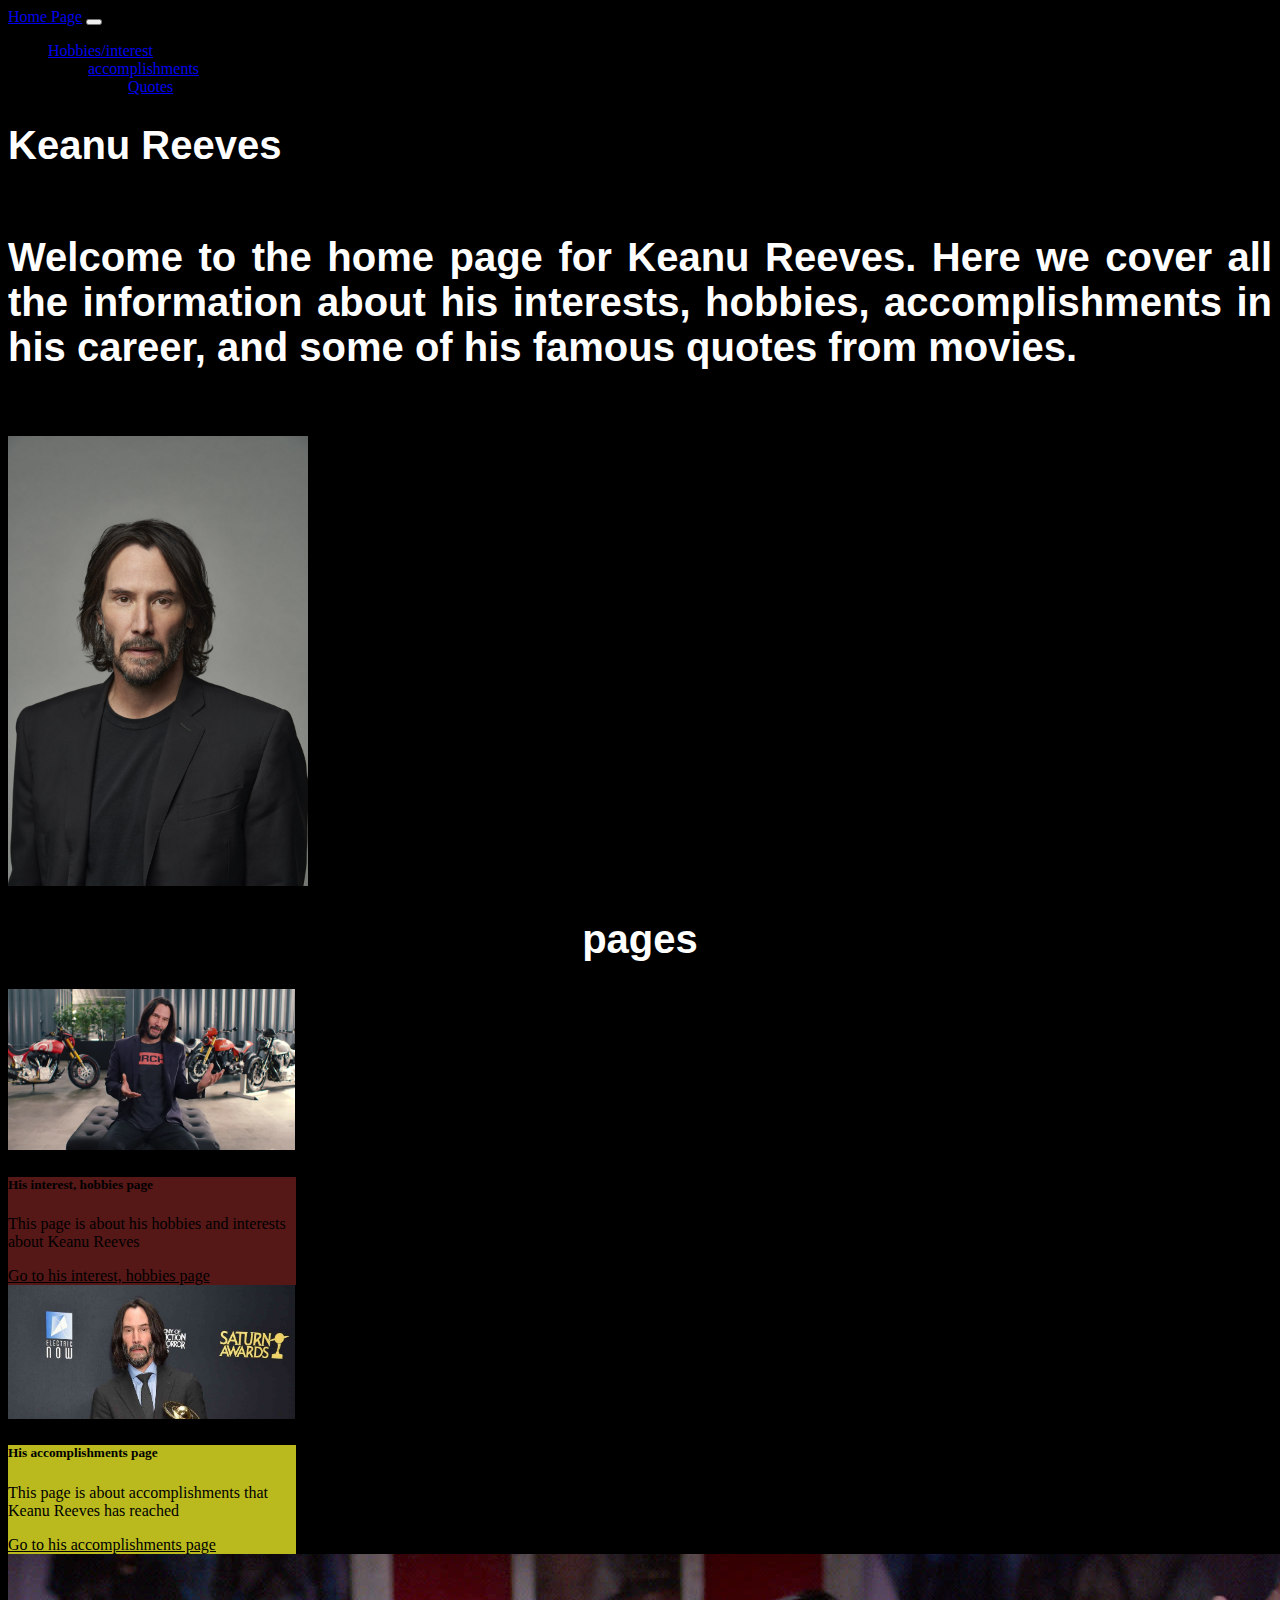
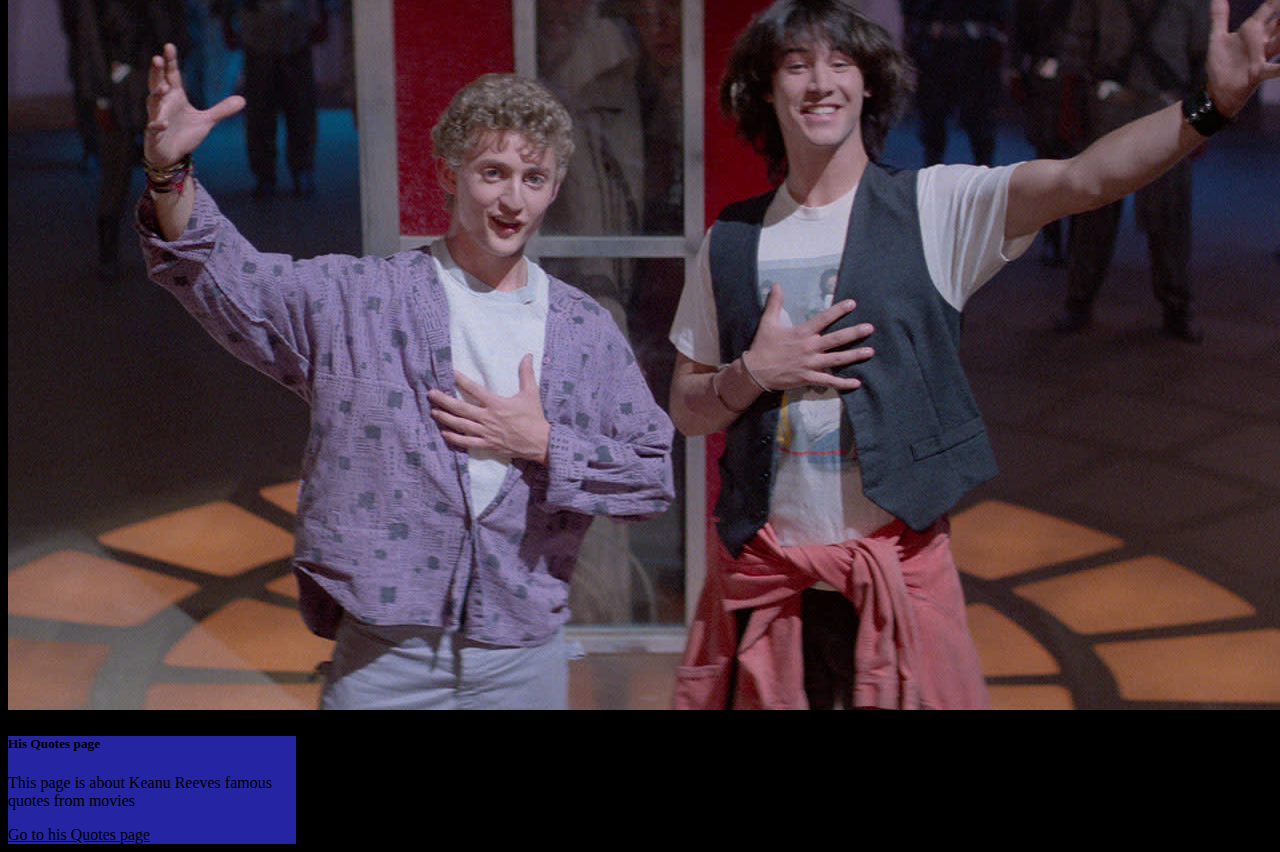
<file: index.html>
<!doctype html>
<html lang="en">
  <head>
    <meta charset="utf-8">
    <meta name="viewport" content="width=device-width, initial-scale=1">
    <title>Keanu Reeves</title>
    <link href="https://cdn.jsdelivr.net/npm/bootstrap@5.3.8/dist/css/bootstrap.min.css" rel="stylesheet" integrity="sha384-sRIl4kxILFvY47J16cr9ZwB07vP4J8+LH7qKQnuqkuIAvNWLzeN8tE5YBujZqJLB" crossorigin="anonymous">
  <link rel="stylesheet" href="style/style.css">
</head>
  <body class="body">
    <nav class="bg-color"></nav>
<nav class="navbar navbar-expand-lg bg-body-tertiary">
  <div class="container-fluid">
    <a class="navbar-brand" href="index.html">Home Page</a>
    <button class="navbar-toggler" type="button" data-bs-toggle="collapse" data-bs-target="#navbarSupportedContent" aria-controls="navbarSupportedContent" aria-expanded="false" aria-label="Toggle navigation">
      <span class="navbar-toggler-icon"></span>
    </button>
    <div class="collapse navbar-collapse" id="navbarSupportedContent">
      <ul class="navbar-nav me-auto mb-2 mb-lg-0">
        <li class="nav-item">
          <a class="nav-link active" aria-current="page" href="pages/page1.html">Hobbies/interest</a>
           
        </li>
         <div class="collapse navbar-collapse" id="navbarSupportedContent">
      <ul class="navbar-nav me-auto mb-2 mb-lg-0">
        <li class="nav-item">
          <a class="nav-link active" aria-current="page" href="pages/page2.html">accomplishments</a>
        </li>
         <div class="collapse navbar-collapse" id="navbarSupportedContent">
      <ul class="navbar-nav me-auto mb-2 mb-lg-0">
        <li class="nav-item">
          <a class="nav-link active" aria-current="page" href="pages/page3.html">Quotes</a>
        </li>
        <div class="collapse navbar-collapse" id="navbarSupportedContent">
      <ul class="navbar-nav me-auto mb-2 mb-lg-0">
        </li>
    </div>
  </div>
</nav>
<div class="container my-4">
  <h1 class="text-center mb-4 text">Keanu Reeves</h1>
  
  <div class="row align-items-center">
    <div class="col-md-6">
      <h5 class="text">
        Welcome to the home page for Keanu Reeves. Here we cover all the information about his interests, hobbies, accomplishments in his career, and some of his famous quotes from movies.
      </h5>
    </div>
    <div class="col-md-6 text-center">
      <img src="images/image17.jpg" alt="Keanu Reeves" class="img-fluid" style="max-width: 300px;">
    </div>
  </div>
</div>
<h1 class="center-item text">pages</h1>
    <div class="container">
  <div class="row justify-content-center text-center g-4">
    
    <div class="col-md-4">
      <div class="card mx-auto" style="width: 18rem;">
        <img src="images/image14.jpg" class="card-img-top" alt="image14" style="width: 287px;">
        <div class="card-body card1 text2">
          <h5 class="card-title ">His interest, hobbies page</h5>
          <p class="card-text">This page is about his hobbies and interests about Keanu Reeves</p>
          <a href="pages/page1.html" class="btn btn-primary text2">Go to his interest, hobbies page</a>
        </div>
      </div>
    </div>
    
    <div class="col-md-4">
      <div class="card mx-auto" style="width: 18rem;">
        <img src="images/image18.jpg" class="card-img-top" alt="image18" style="width: 287px;">
        <div class="card-body card2 text2">
          <h5 class="card-title">His accomplishments page</h5>
          <p class="card-text">This page is about accomplishments that Keanu Reeves has reached</p>
          <a href="pages/page2.html" class="btn btn-primary text2">Go to his accomplishments page</a>
        </div>
      </div>
    </div>
    
    <div class="col-md-4">
      <div class="card mx-auto" style="width: 18rem; ">
        <img src="images/image7.jpg" class="card-img-top" alt="image7">
        <div class="card-body card3 text2">
          <h5 class="card-title">His Quotes page</h5>
          <p class="card-text">This page is about Keanu Reeves famous quotes from movies</p>
          <a href="pages/page3.html" class="btn btn-primary text2">Go to his Quotes page</a>
        </div>
      </div>
    </div>

  </div>
</div>
</div>












    
    <script src="https://cdn.jsdelivr.net/npm/bootstrap@5.3.8/dist/js/bootstrap.bundle.min.js" integrity="sha384-FKyoEForCGlyvwx9Hj09JcYn3nv7wiPVlz7YYwJrWVcXK/BmnVDxM+D2scQbITxI" crossorigin="anonymous"></script>
  </body>
</html>
</file>
<file: style/style.css>
.card1{
    background-color: rgb(86, 23, 23);
}
.card2{
    background-color: rgb(186, 186, 30);
}
.card3{
    background-color: rgb(37, 37, 163);
}
.center-item {
  display: flex;
  justify-content: center;
  align-items: center;
  flex-wrap: wrap;
  gap: 1rem; 
}
.center{
    text-align: left;
}
.left{
  margin-left: -600px;
}
.right{
    margin-right: 100px;
}
.body{
    background-color: black;
}
.text{
text-align: justify;
color: white;
font-family:Impact, Haettenschweiler, 'Arial Narrow Bold', sans-serif;
font-size: 40px;
}
.text2{
    color: black;
}
.body2{
    background-color: rgb(86, 23, 23);
}
.body3{
    background-color:  rgb(186, 186, 30);
}
.body4{
    background-color: rgb(37, 37, 163);
}
</file>
